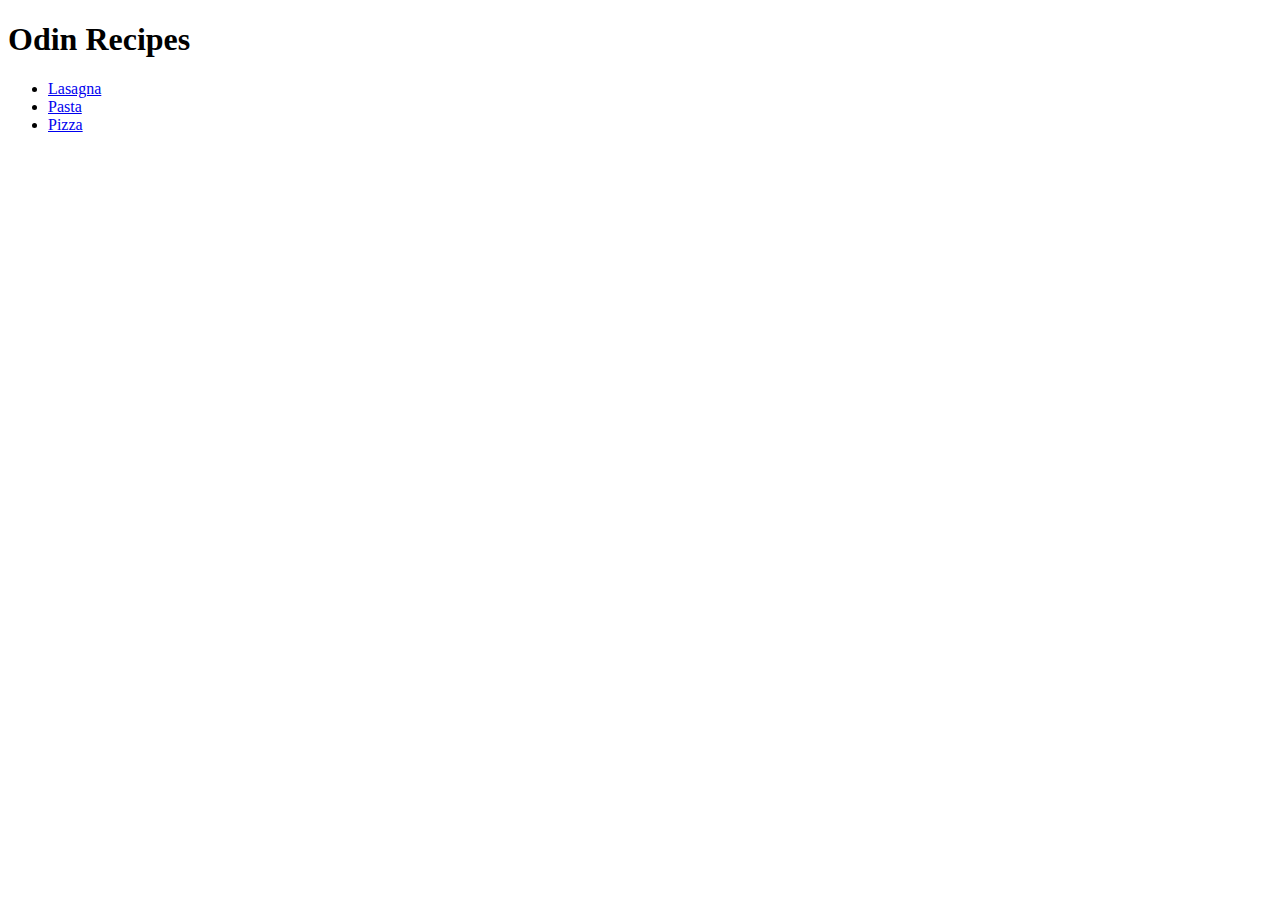
<file: index.html>
<!DOCTYPE html>
<html lang="en">
<head>
    <meta charset="UTF-8">
    <meta name="viewport" content="width=device-width, initial-scale=1.0">
    <title>Odin Recipes</title>
</head>
<body>
    <h1>Odin Recipes</h1>
    <ul>
        <li><a href="recipes/lasagna.html">Lasagna</a></li>
        <li><a href="recipes/pasta.html">Pasta</a></li>
        <li><a href="recipes/pizza.html">Pizza</a></li>
    </ul>
</body>
</html>
</file>
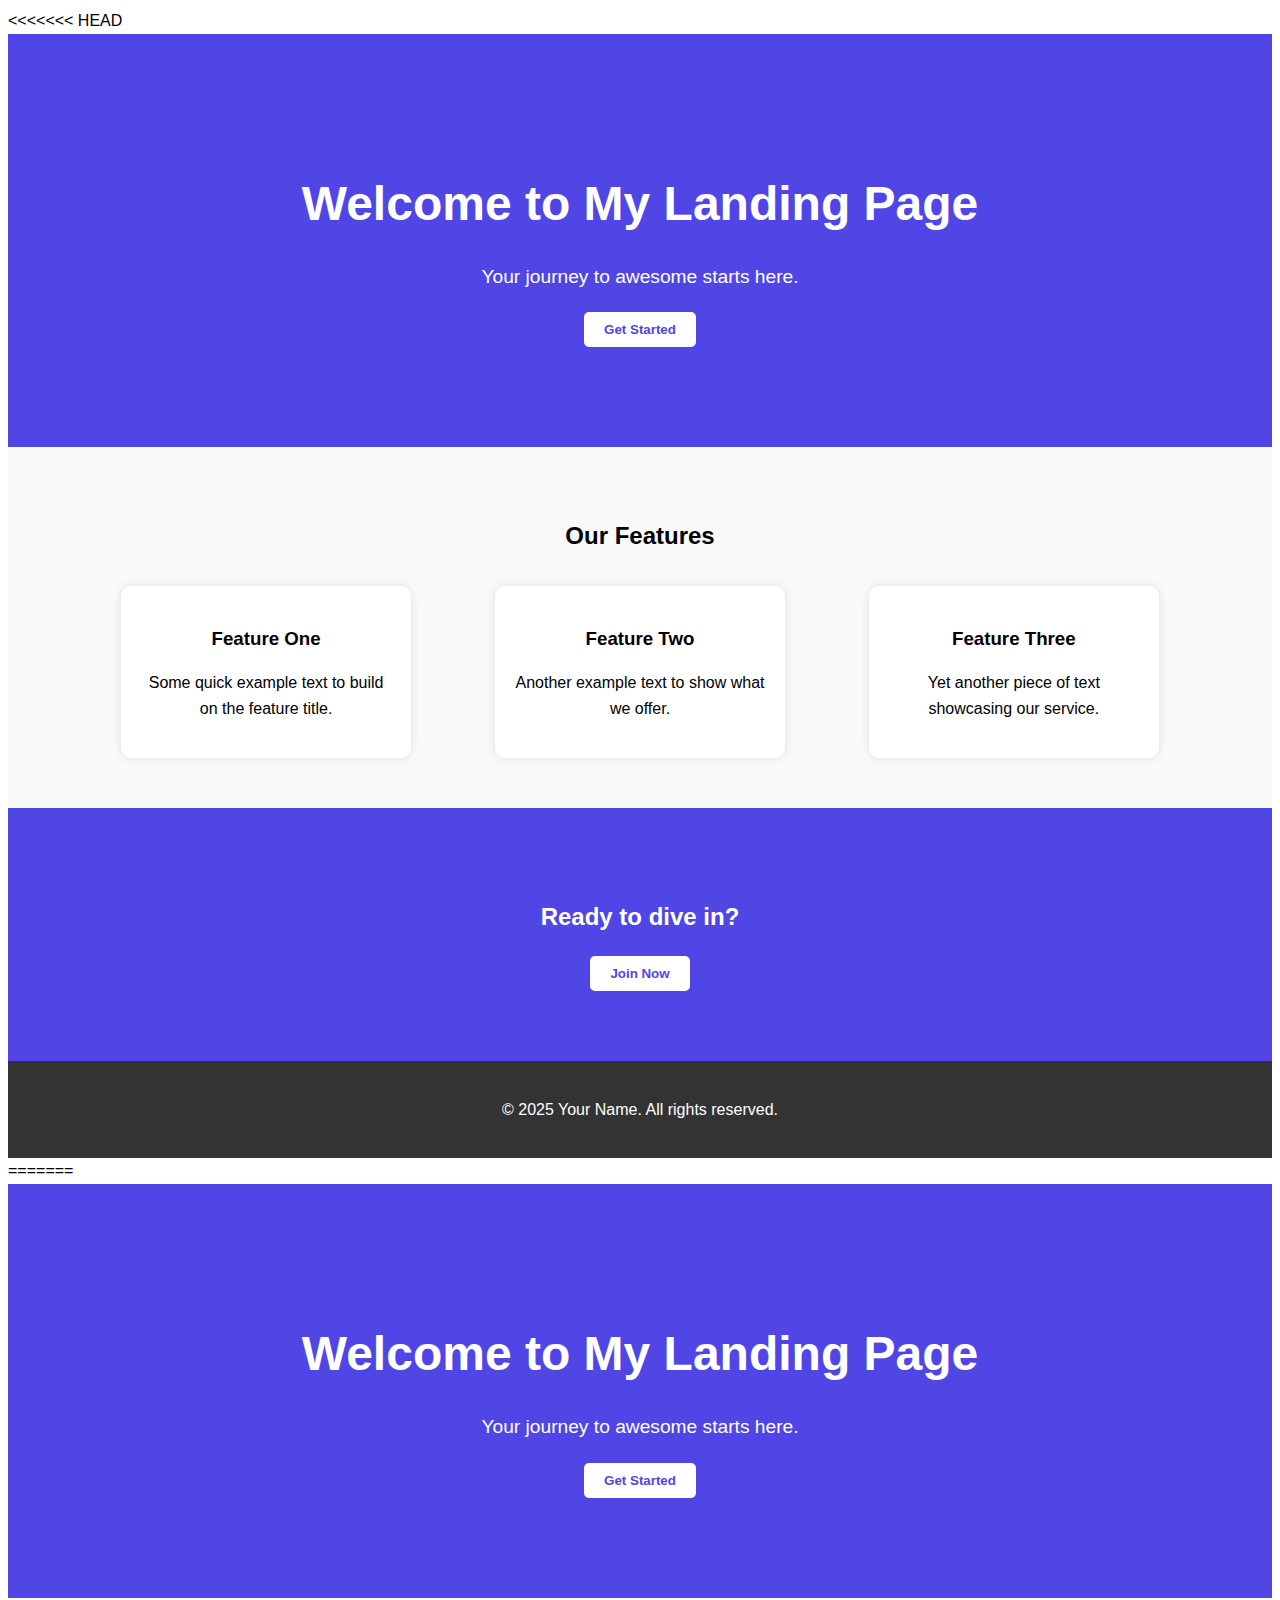
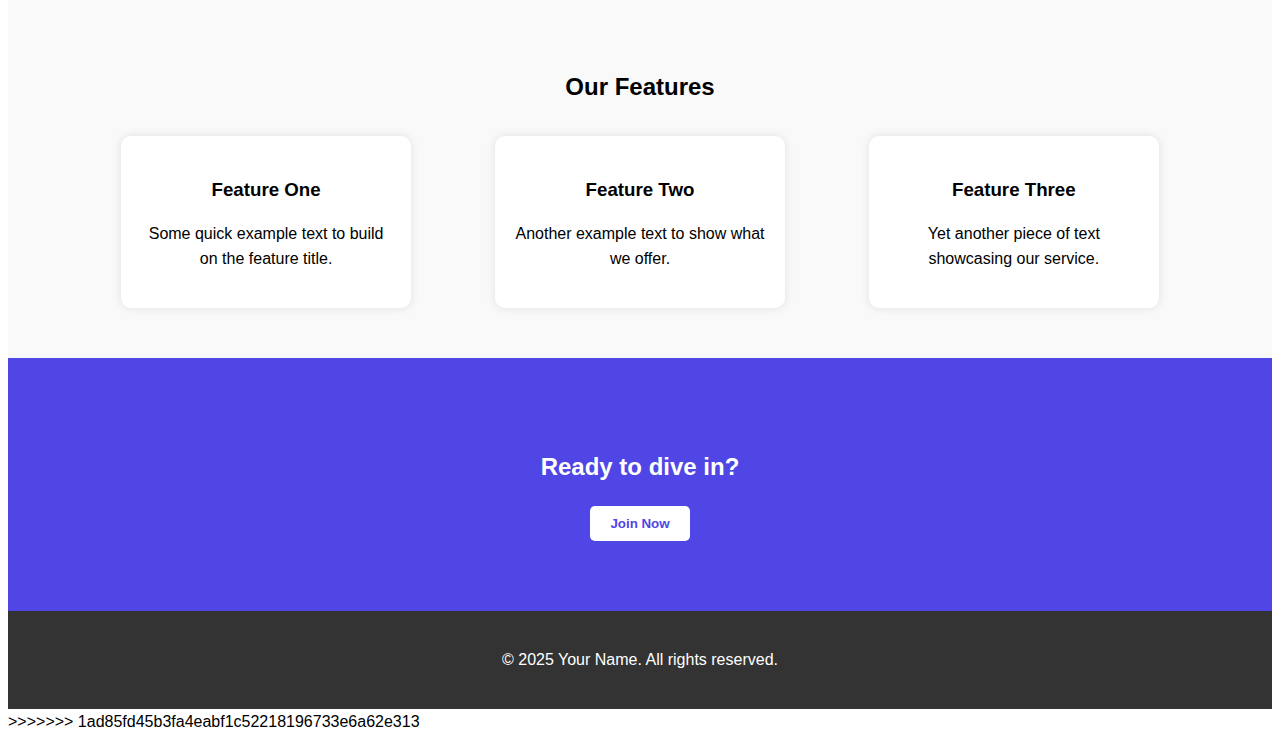
<file: index1.html>
<<<<<<< HEAD
<!DOCTYPE html>
<html lang="en">
<head>
  <meta charset="UTF-8">
  <meta name="viewport" content="width=device-width, initial-scale=1.0">
  <title>Landing Page</title>
  <link rel="stylesheet" href="style.css">
</head>
<body>

  <!-- Header Section -->
  <header class="header">
    <div class="container">
      <h1>Welcome to My Landing Page</h1>
      <p>Your journey to awesome starts here.</p>
      <button class="btn">Get Started</button>
    </div>
  </header>

  <!-- Features Section -->
  <section class="features">
    <div class="container">
      <h2>Our Features</h2>
      <div class="feature-cards">
        <div class="card">
          <h3>Feature One</h3>
          <p>Some quick example text to build on the feature title.</p>
        </div>
        <div class="card">
          <h3>Feature Two</h3>
          <p>Another example text to show what we offer.</p>
        </div>
        <div class="card">
          <h3>Feature Three</h3>
          <p>Yet another piece of text showcasing our service.</p>
        </div>
      </div>
    </div>
  </section>

  <!-- Call To Action Section -->
  <section class="cta">
    <div class="container">
      <h2>Ready to dive in?</h2>
      <button class="btn">Join Now</button>
    </div>
  </section>

  <!-- Footer Section -->
  <footer class="footer">
    <div class="container">
      <p>© 2025 Your Name. All rights reserved.</p>
    </div>
  </footer>

</body>
</html>
=======
<!DOCTYPE html>
<html lang="en">
<head>
  <meta charset="UTF-8">
  <meta name="viewport" content="width=device-width, initial-scale=1.0">
  <title>Landing Page</title>
  <link rel="stylesheet" href="style.css">
</head>
<body>

  <!-- Header Section -->
  <header class="header">
    <div class="container">
      <h1>Welcome to My Landing Page</h1>
      <p>Your journey to awesome starts here.</p>
      <button class="btn">Get Started</button>
    </div>
  </header>

  <!-- Features Section -->
  <section class="features">
    <div class="container">
      <h2>Our Features</h2>
      <div class="feature-cards">
        <div class="card">
          <h3>Feature One</h3>
          <p>Some quick example text to build on the feature title.</p>
        </div>
        <div class="card">
          <h3>Feature Two</h3>
          <p>Another example text to show what we offer.</p>
        </div>
        <div class="card">
          <h3>Feature Three</h3>
          <p>Yet another piece of text showcasing our service.</p>
        </div>
      </div>
    </div>
  </section>

  <!-- Call To Action Section -->
  <section class="cta">
    <div class="container">
      <h2>Ready to dive in?</h2>
      <button class="btn">Join Now</button>
    </div>
  </section>

  <!-- Footer Section -->
  <footer class="footer">
    <div class="container">
      <p>© 2025 Your Name. All rights reserved.</p>
    </div>
  </footer>

</body>
</html>
>>>>>>> 1ad85fd45b3fa4eabf1c52218196733e6a62e313
</file>
<file: style.css>
<<<<<<< HEAD
/* Reset some basic styles */
* {
    margin: 0;
    padding: 0;
    box-sizing: border-box;
  }
  
  body {
    font-family: 'Arial', sans-serif;
    line-height: 1.6;
  }
  
  /* Container */
  .container {
    width: 90%;
    max-width: 1200px;
    margin: 0 auto;
  }
  
  /* Header */
  .header {
    background: #4f46e5;
    color: white;
    text-align: center;
    padding: 100px 20px;
  }
  
  .header h1 {
    font-size: 3rem;
    margin-bottom: 10px;
  }
  
  .header p {
    font-size: 1.2rem;
    margin-bottom: 20px;
  }
  
  .btn {
    padding: 10px 20px;
    background: white;
    color: #4f46e5;
    border: none;
    border-radius: 5px;
    cursor: pointer;
    font-weight: bold;
  }
  
  /* Features Section */
  .features {
    padding: 50px 20px;
    background: #f9f9f9;
    text-align: center;
  }
  
  .features h2 {
    margin-bottom: 30px;
  }
  
  .feature-cards {
    display: flex;
    justify-content: space-around;
    flex-wrap: wrap;
    gap: 20px;
  }
  
  .card {
    background: white;
    padding: 20px;
    border-radius: 10px;
    width: 250px;
    box-shadow: 0 0 10px rgba(0,0,0,0.1);
  }
  
  .card h3 {
    margin-bottom: 10px;
  }
  
  /* CTA Section */
  .cta {
    background: #4f46e5;
    color: white;
    text-align: center;
    padding: 70px 20px;
  }
  
  .cta h2 {
    margin-bottom: 20px;
  }
  
  /* Footer */
  .footer {
    background: #333;
    color: white;
    text-align: center;
    padding: 20px 0;
  }
=======
/* Reset some basic styles */
* {
    margin: 0;
    padding: 0;
    box-sizing: border-box;
  }
  
  body {
    font-family: 'Arial', sans-serif;
    line-height: 1.6;
  }
  
  /* Container */
  .container {
    width: 90%;
    max-width: 1200px;
    margin: 0 auto;
  }
  
  /* Header */
  .header {
    background: #4f46e5;
    color: white;
    text-align: center;
    padding: 100px 20px;
  }
  
  .header h1 {
    font-size: 3rem;
    margin-bottom: 10px;
  }
  
  .header p {
    font-size: 1.2rem;
    margin-bottom: 20px;
  }
  
  .btn {
    padding: 10px 20px;
    background: white;
    color: #4f46e5;
    border: none;
    border-radius: 5px;
    cursor: pointer;
    font-weight: bold;
  }
  
  /* Features Section */
  .features {
    padding: 50px 20px;
    background: #f9f9f9;
    text-align: center;
  }
  
  .features h2 {
    margin-bottom: 30px;
  }
  
  .feature-cards {
    display: flex;
    justify-content: space-around;
    flex-wrap: wrap;
    gap: 20px;
  }
  
  .card {
    background: white;
    padding: 20px;
    border-radius: 10px;
    width: 250px;
    box-shadow: 0 0 10px rgba(0,0,0,0.1);
  }
  
  .card h3 {
    margin-bottom: 10px;
  }
  
  /* CTA Section */
  .cta {
    background: #4f46e5;
    color: white;
    text-align: center;
    padding: 70px 20px;
  }
  
  .cta h2 {
    margin-bottom: 20px;
  }
  
  /* Footer */
  .footer {
    background: #333;
    color: white;
    text-align: center;
    padding: 20px 0;
  }
>>>>>>> 1ad85fd45b3fa4eabf1c52218196733e6a62e313
</file>
